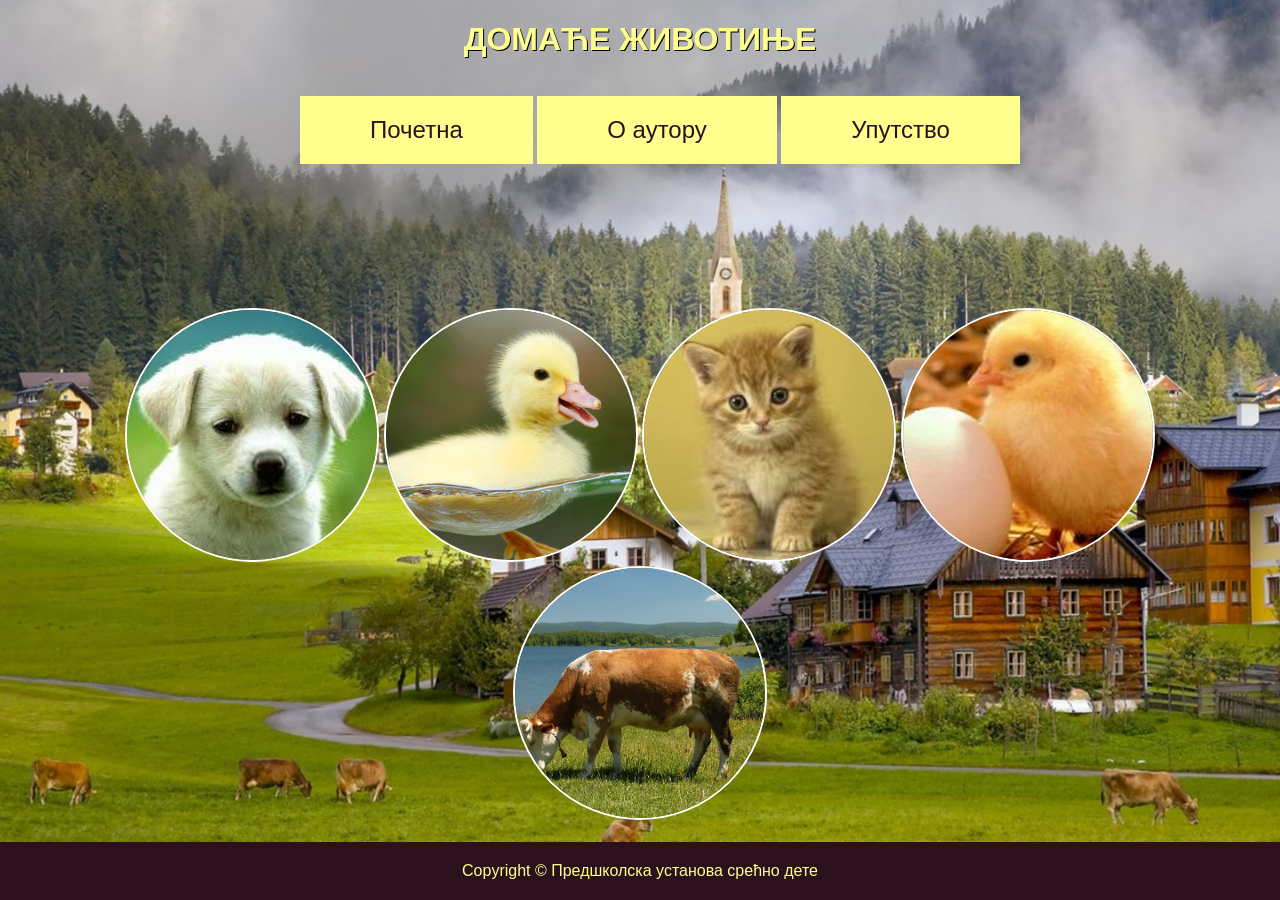
<file: toletole_vro-chan (zadaci)/4ЕИТ-Б2/index.html>
<!DOCTYPE html>
<html lang="rs">
<head>
    <meta charset="UTF-8">
    <meta name="viewport" content="width=device-width, initial-scale=1.0">
    <title>Домаће животиње</title>
    <link rel="stylesheet" href="style.css">
</head>
<body>
    <h1>ДОМАЋЕ ЖИВОТИЊЕ</h1>
    <div id="nav">
        <ul>
            <a href="index.html"><li>Почетна</li></a>
            <a href="o_autoru.html"><li>О аутору</li></a>
            <a href="uputstvo.html"><li>Упутство</li></a>
        </ul>
    </div>
 
    <div class="container">
        <img
          src="./images/animal1.jpg"
          alt="pas"
          id="pas"
          onmouseover="playSound(id)"
          onmouseout="stopSound(id)"
          onclick="openWindow(id)"
        />
        <img
          src="./images/animal2.jpg"
          alt="patka"
          id="patka"
          onmouseover="playSound(id)"
          onmouseout="stopSound(id)"
          onclick="openWindow(id)"
        />
        <img
          src="./images/animal3.jpg"
          alt="macka"
          id="macka"
          onmouseover="playSound(id)"
          onmouseout="stopSound(id)"
          onclick="openWindow(id)"
        />
        <img
          src="./images/animal4.jpg"
          alt="pile"
          id="pile"
          onmouseover="playSound(id)"
          onmouseout="stopSound(id)"
          onclick="openWindow(id)"
        />
        <img
          src="./images/animal5.jpg"
          alt="krava"
          id="krava"
          onmouseover="playSound(id)"
          onmouseout="stopSound(id)"
          onclick="openWindow(id)"
        />
    </div>
    <footer>Copyright © Предшколска установа срећно дете</footer>
    <audio src="./sounds/dog.mp3" id="pasZvuk"></audio>
    <audio src="./sounds/duck.mp3" id="patkaZvuk"></audio>
    <audio src="./sounds/cat.mp3" id="mackaZvuk"></audio>
    <audio src="./sounds/chicken.mp3" id="pileZvuk"></audio>
    <audio src="./sounds/cow.mp3" id="kravaZvuk"></audio>
    <script src="script.js"></script>
</body>
</html>
</file>
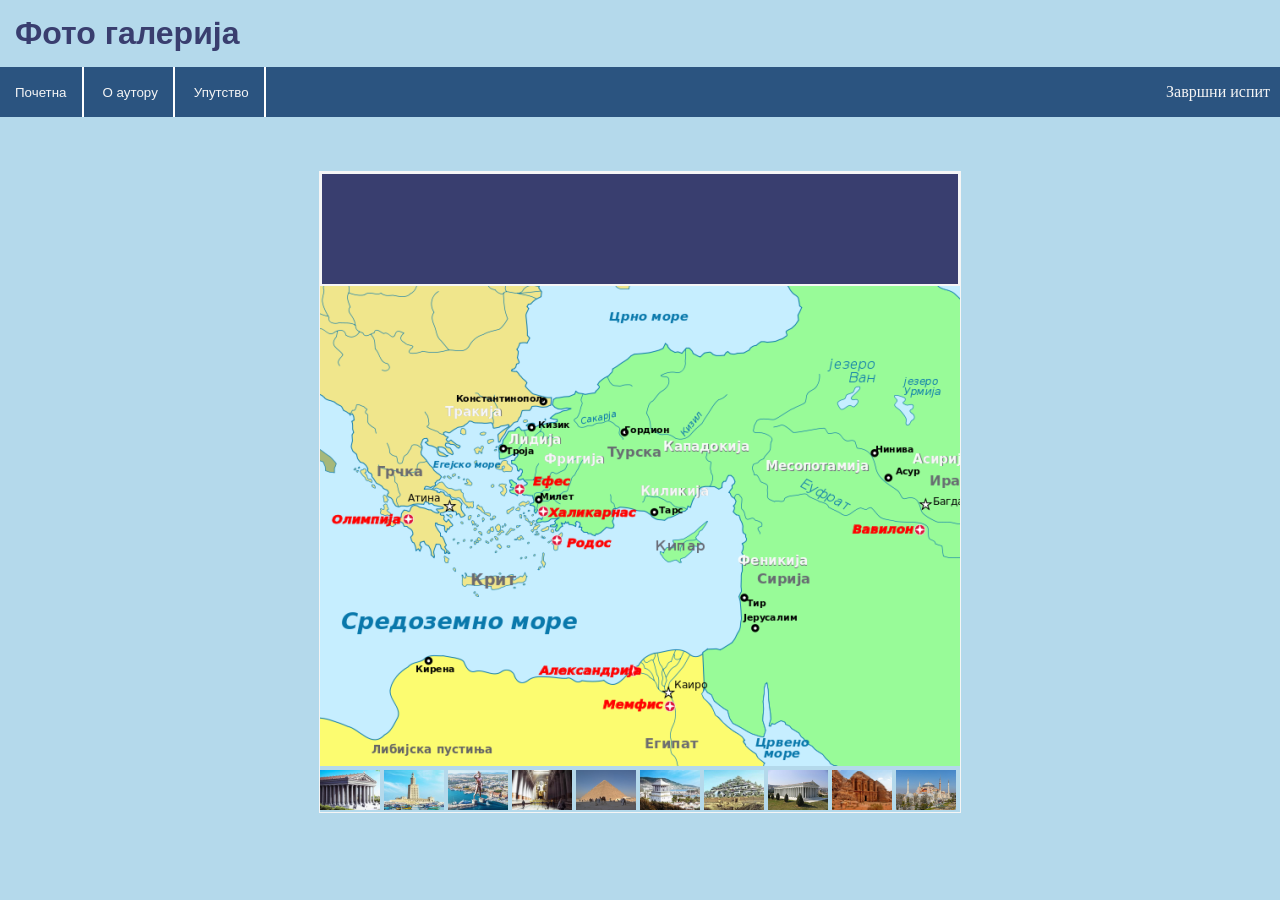
<file: toletole_vro-chan (zadaci)/4ЕИТ–Б1/index.html>
<!DOCTYPE html>
<html lang="en">
  <head>
    <meta charset="UTF-8" />
    <meta http-equiv="X-UA-Compatible" content="IE=edge" />
    <meta name="viewport" content="width=device-width, initial-scale=1.0" />
    <title>Фото галерија</title>
    <link href="style.css" rel="stylesheet" />
  </head>
  <body>
    <div class="header">
      <h1 class="naslov">Фото галерија</h1>
      <div class="orientation">
        <div>
          <a href="#"> <button class="dugme">Почетна</button></a>
          <a href="oAutoru.html"> <button class="dugme">О аутору</button></a>
          <a href="uputstvo.html"> <button class="dugme">Упутство</button></a>
        </div>
        <p class="p">Завршни испит</p>
      </div>
    </div>

    <br /><br /><br />

    <div class="container">
      <p id="tekst" class="tekst"></p>
      <img src="images/naslovna.png" id="slika" class="velikaslika" />
      <div class="traka">
        <img class="slicica" src="images/slika1.jpg" onclick="prikaz(1)" />
        <img class="slicica" src="images/slika2.jpg" onclick="prikaz(2)" />
        <img class="slicica" src="images/slika3.jpg" onclick="prikaz(3)" />
        <img class="slicica" src="images/slika4.jpg" onclick="prikaz(4)" />
        <img class="slicica" src="images/slika5.jpg" onclick="prikaz(5)" />
        <img class="slicica" src="images/slika6.jpg" onclick="prikaz(6)" />
        <img class="slicica" src="images/slika7.jpg" onclick="prikaz(7)" />
        <img class="slicica" src="images/slika8.jpg" onclick="prikaz(8)" />
        <img class="slicica" src="images/slika9.jpg" onclick="prikaz(9)" />
        <img class="slicica" src="images/slika10.jpg" onclick="prikaz(10)" />
      </div>
    </div>

    <script src="script.js"></script>
  </body>
</html>
</file>
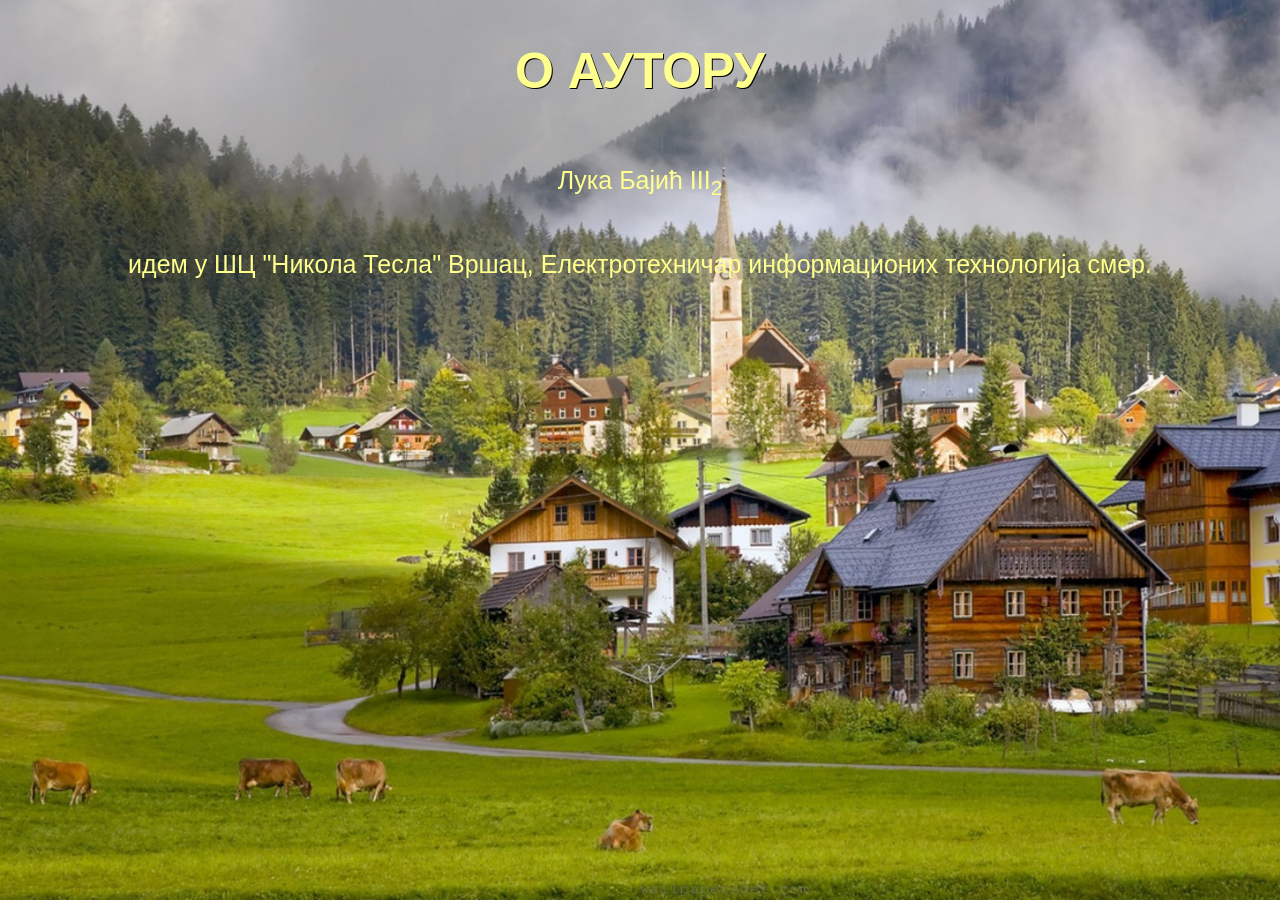
<file: toletole_vro-chan (zadaci)/4ЕИТ-Б2/o_autoru.html>
<!DOCTYPE html>
<html lang="rs">
<head>
    <meta charset="UTF-8">
    <meta name="viewport" content="width=device-width, initial-scale=1.0">
    <title>О аутору</title>
    <link rel="stylesheet" href="style.css">
</head>
<body>
    <h2>О АУТОРУ</h2>
    <p>Лука Бајић III<sub>2</sub></p>
    <p>идем у ШЦ "Никола Тесла" Вршац, Електротехничар информационих технологија смер.</p>
</body>
</html>
</file>
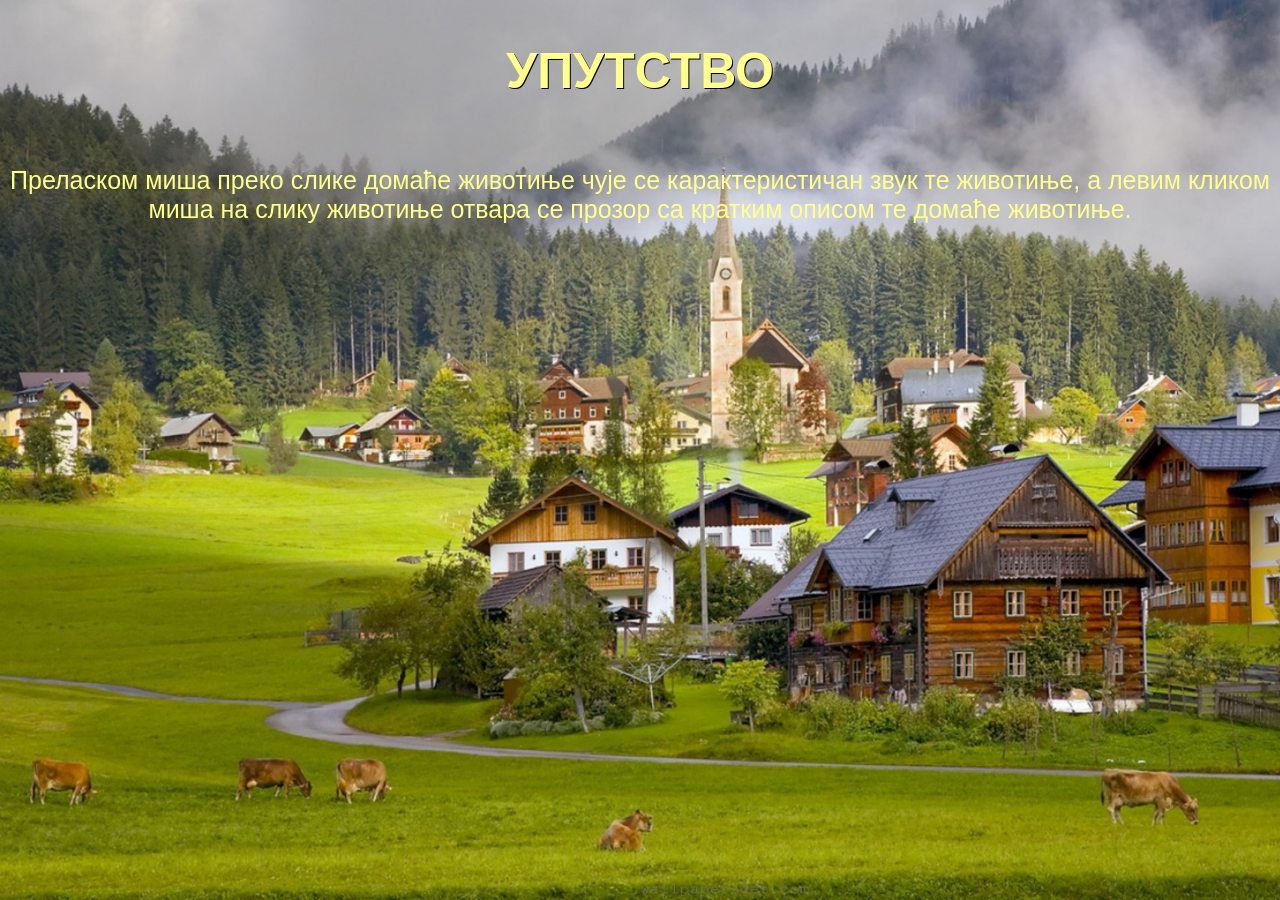
<file: toletole_vro-chan (zadaci)/4ЕИТ-Б2/uputstvo.html>
<!DOCTYPE html>
<html lang="rs">
<head>
    <meta charset="UTF-8">
    <meta name="viewport" content="width=device-width, initial-scale=1.0">
    <title>Упутство</title>
    <link rel="stylesheet" href="style.css">
</head>
<body>
    <h2>УПУТСТВО</h2>
    <p>Преласком миша преко слике домаће животиње чује се карактеристичан звук те животиње, а левим кликом миша на слику животиње отвара се прозор са кратким описом те домаће животиње.</p>
</body>
</html>
</file>
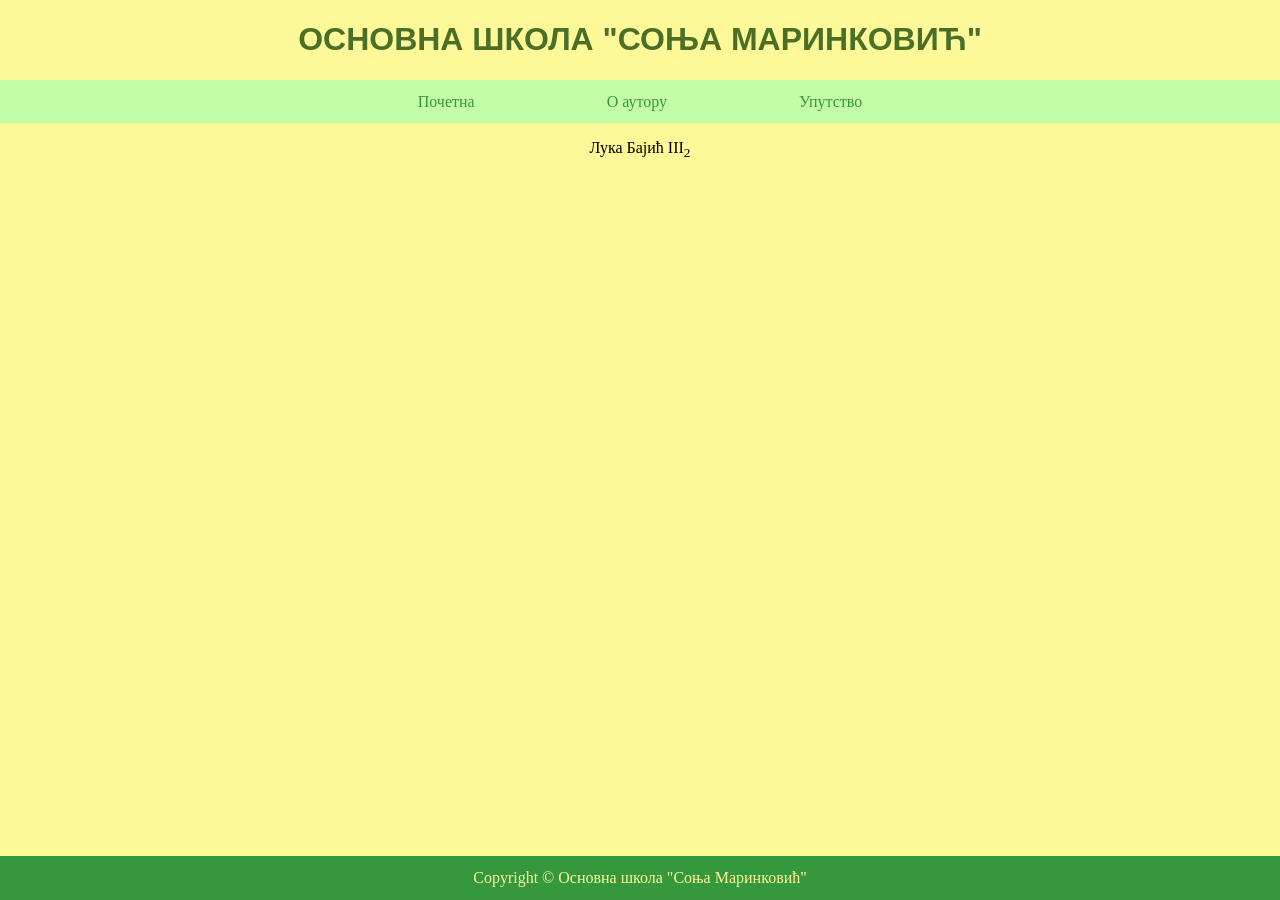
<file: toletole_vro-chan (zadaci)/4ЕИТ-Б5/o_autoru.html>
<!DOCTYPE html>
<html>
<head>
	<meta charset="utf-8">
	<meta name="viewport" content="width=device-width, initial-scale=1">
	<title>О аутору</title>
	<link rel="stylesheet" type="text/css" href="style.css">
</head>
<body>
	<h1>ОСНОВНА ШКОЛА "СОЊА МАРИНКОВИЋ"</h1>

	<div id="meni">
		<a href="index.html">Почетна</a>
		<a href="o_autoru.html">О аутору</a>
		<a href="uputstvo.html">Упутство</a>
	</div>

	<p>Лука Бајић III<sub>2</sub></p>

	<p id="footer">Copyright © Основна школа "Соња Маринковић"</p>

	<script src="script.js"></script>
</body>
</html>
</file>
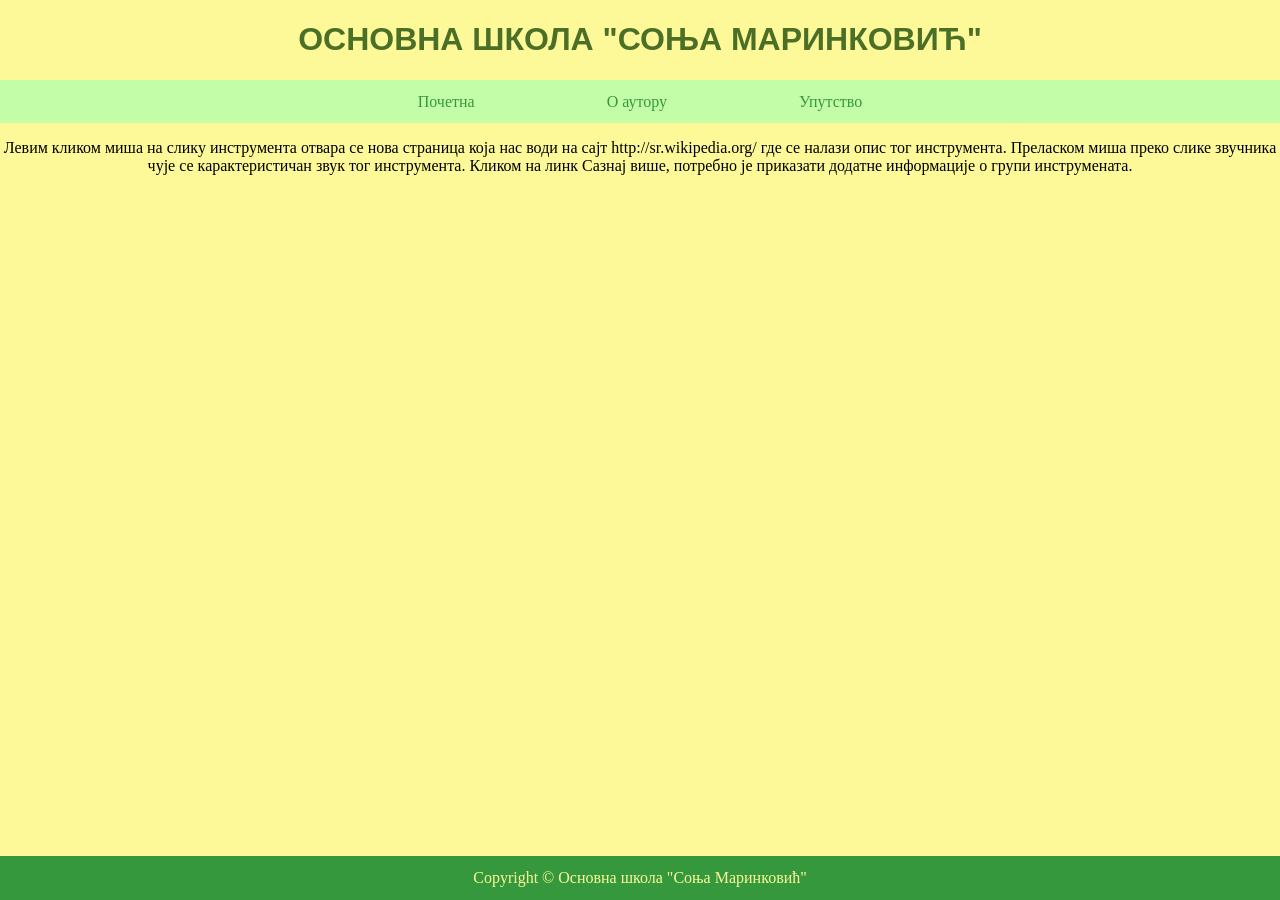
<file: toletole_vro-chan (zadaci)/4ЕИТ-Б5/uputstvo.html>
<!DOCTYPE html>
<html>
<head>
	<meta charset="utf-8">
	<meta name="viewport" content="width=device-width, initial-scale=1">
	<title>Упутство</title>
	<link rel="stylesheet" type="text/css" href="style.css">
</head>
<body>
	<h1>ОСНОВНА ШКОЛА "СОЊА МАРИНКОВИЋ"</h1>

	<div id="meni">
		<a href="index.html">Почетна</a>
		<a href="o_autoru.html">О аутору</a>
		<a href="uputstvo.html">Упутство</a>
	</div>

	<p>Левим кликом миша на слику 
		инструмента отвара се нова страница која нас води на сајт http://sr.wikipedia.org/  где се 
		налази опис тог инструмента. Преласком миша преко слике звучника чује се карактеристичан 
		звук тог инструмента. Кликом на линк Сазнај више, потребно је приказати додатне 
		информације о групи инструмената. </p>

	<p id="footer">Copyright © Основна школа "Соња Маринковић"</p>

	<script src="script.js"></script>
</body>
</html>
</file>
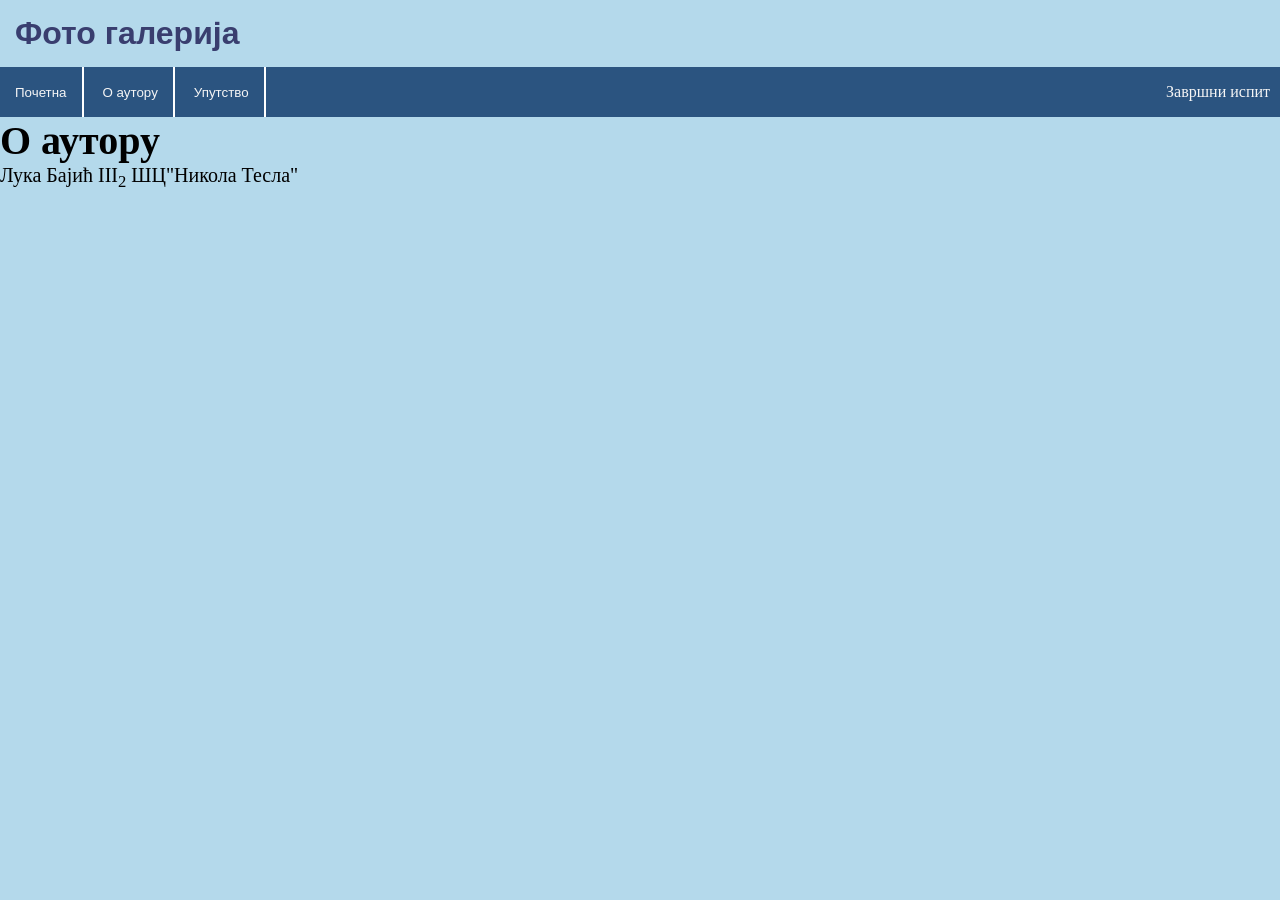
<file: toletole_vro-chan (zadaci)/4ЕИТ–Б1/oAutoru.html>
<!DOCTYPE html>
<html lang="en">
  <head>
    <meta charset="UTF-8" />
    <meta name="viewport" content="width=device-width, initial-scale=1.0" />
    <title>Фото галерија</title>
    <link href="style.css" rel="stylesheet" />
  </head>
  <body>
    <div class="header">
      <h1 class="naslov">Фото галерија</h1>
      <div class="orientation">
        <div>
          <a href="index.html"> <button class="dugme">Почетна</button></a>
          <a href="#"> <button class="dugme">О аутору</button></a>
          <a href="uputstvo.html"> <button class="dugme">Упутство</button></a>
        </div>
        <p class="p">Завршни испит</p>
      </div>
    </div>
    <h1 style="font-size: 40px;">О аутору</h1>
    <p style="font-size: 20px;">Лука Бајић III<sub>2</sub> ШЦ"Никола Тесла"</p>
  </body>
</html>
</file>
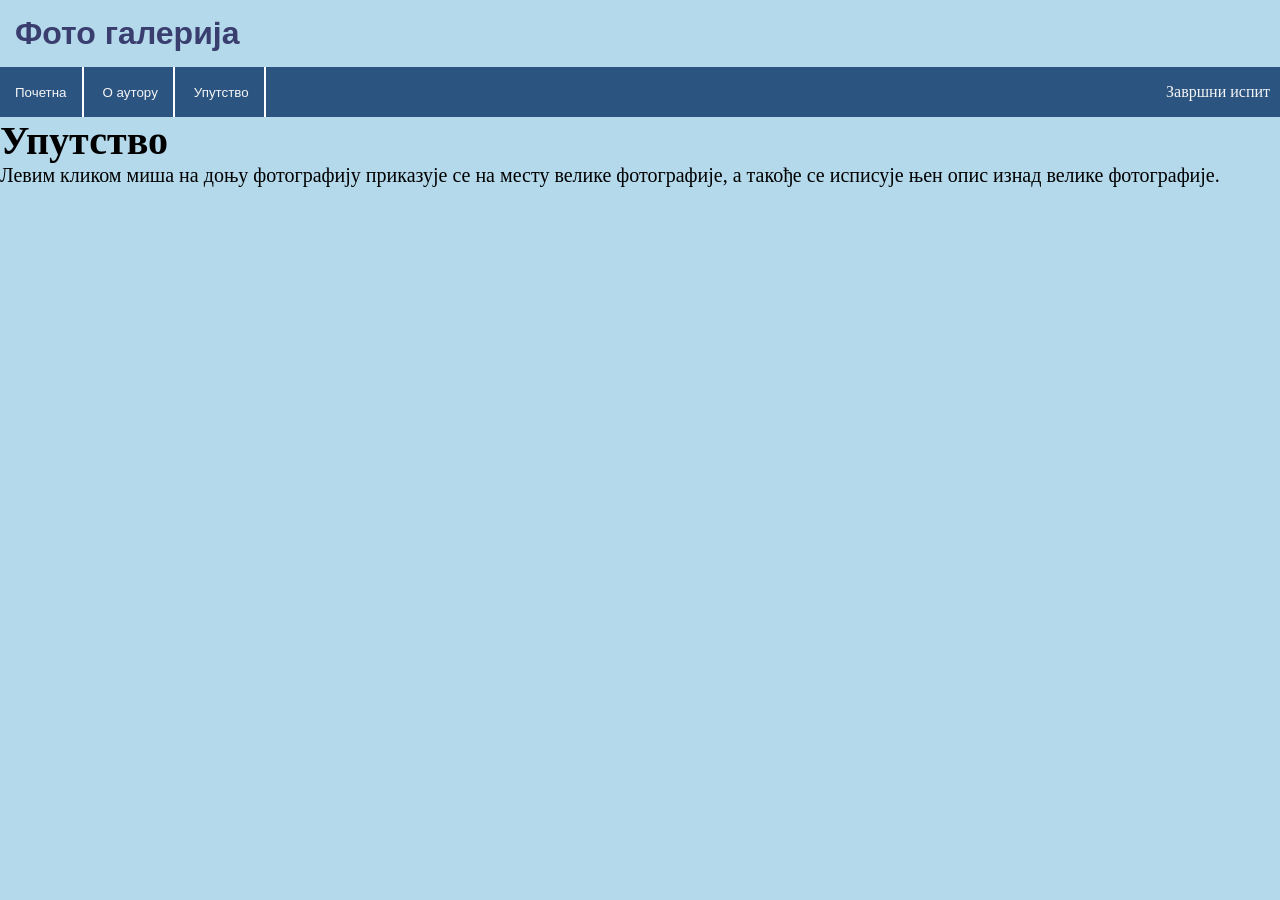
<file: toletole_vro-chan (zadaci)/4ЕИТ–Б1/uputstvo.html>
<!DOCTYPE html>
<html lang="en">
<head>
    <meta charset="UTF-8">
    <meta name="viewport" content="width=device-width, initial-scale=1.0">
    <title>Фото галерија</title>
    <link href="style.css" rel="stylesheet" />
  </head>
  <body>
    <div class="header">
      <h1 class="naslov">Фото галерија</h1>
      <div class="orientation">
        <div>
          <a href="index.html"> <button class="dugme">Почетна</button></a>
          <a href="oAutoru.html"> <button class="dugme">О аутору</button></a>
          <a href="#"> <button class="dugme">Упутство</button></a>
        </div>
        <p class="p">Завршни испит</p>
      </div>
    </div>
    <h1 style="font-size: 40px;">Упутство</h1>
    <p style="font-size: 20px;">Левим кликом миша на доњу фотографију приказује се на месту велике фотографије, а такође се исписује њен опис изнад велике фотографије.  </p>
  </body>
</head>
<body>
    
</body>
</html>
</file>
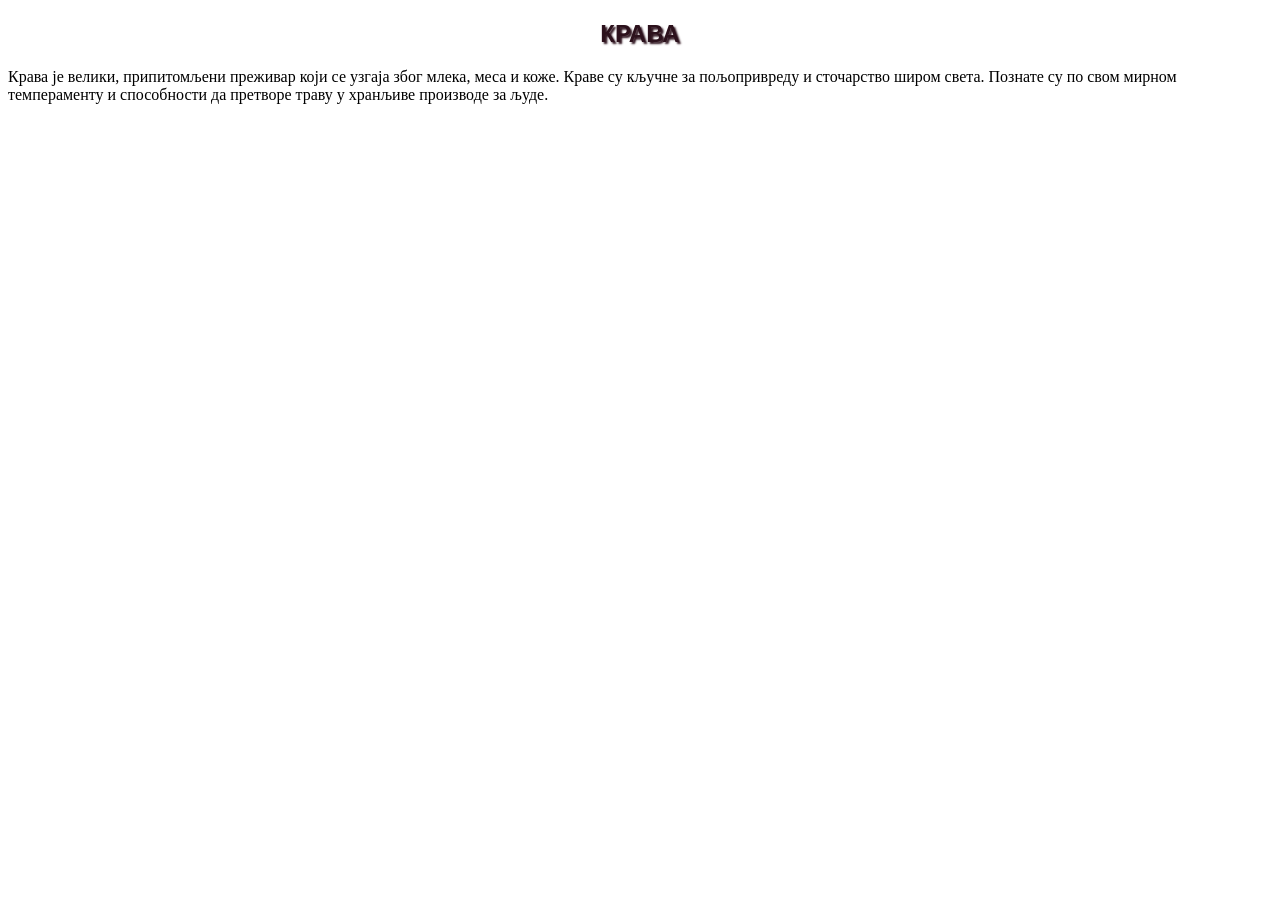
<file: toletole_vro-chan (zadaci)/4ЕИТ-Б2/pages/krava.html>
<!DOCTYPE html>
<html lang="rs">
<head>
    <meta charset="UTF-8">
    <meta name="viewport" content="width=device-width, initial-scale=1.0">
    <title>Крава</title>
    <link rel="stylesheet" href="style.css">
</head>
<body>
    <h2>КРАВА</h2>
    <p>Крава је велики, припитомљени преживар који се узгаја због млека, меса и коже. Краве су кључне за пољопривреду и сточарство широм света. Познате су по свом мирном темпераменту и способности да претворе траву у хранљиве производе за људе.</p>
</body>
</html>
</file>
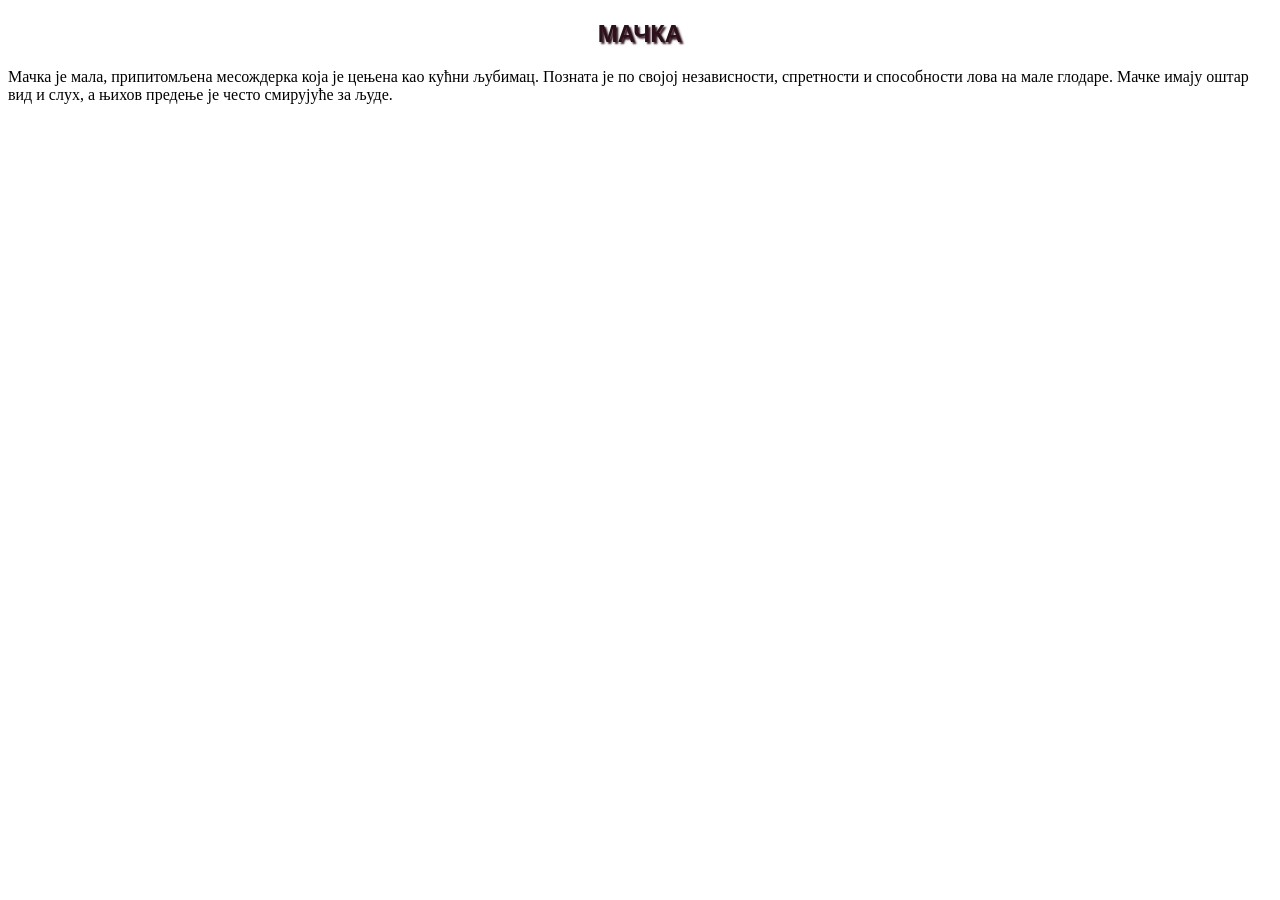
<file: toletole_vro-chan (zadaci)/4ЕИТ-Б2/pages/macka.html>
<!DOCTYPE html>
<html lang="rs">
<head>
    <meta charset="UTF-8">
    <meta name="viewport" content="width=device-width, initial-scale=1.0">
    <title>Мачка</title>
    <link rel="stylesheet" href="style.css">
</head>
<body>
    <h2>МАЧКА</h2>
    <p>Мачка је мала, припитомљена месождерка која је цењена као кућни љубимац. Позната је по својој независности, спретности и способности лова на мале глодаре. Мачке имају оштар вид и слух, а њихов предење је често смирујуће за људе.</p>
</body>
</html>
</file>
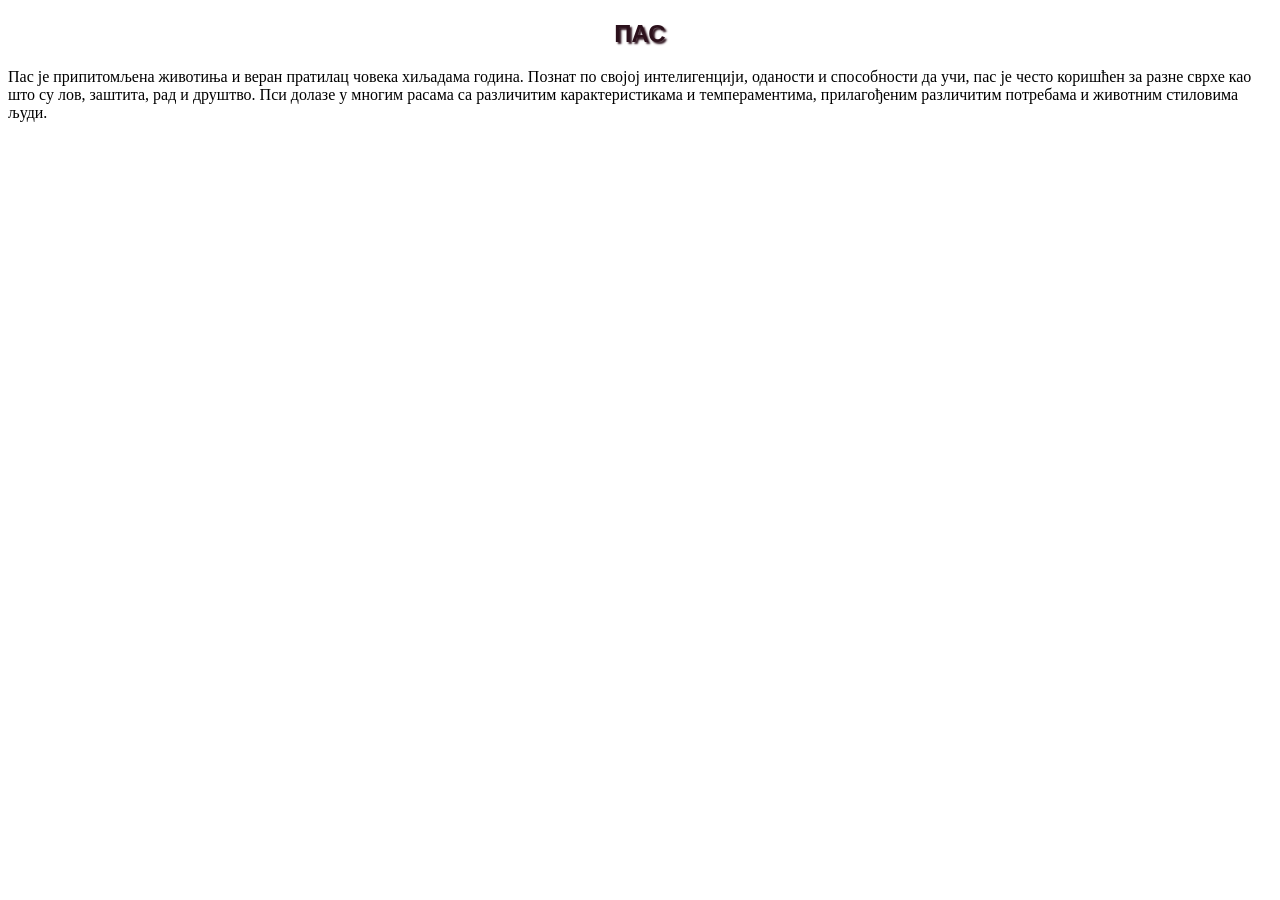
<file: toletole_vro-chan (zadaci)/4ЕИТ-Б2/pages/pas.html>
<!DOCTYPE html>
<html lang="rs">
<head>
    <meta charset="UTF-8">
    <meta name="viewport" content="width=device-width, initial-scale=1.0">
    <title>Пас</title>
    <link rel="stylesheet" href="style.css">
</head>
<body>
    <h2>ПАС</h2>
    <p>Пас је припитомљена животиња и веран пратилац човека хиљадама година. Познат по својој интелигенцији, оданости и способности да учи, пас је често коришћен за разне сврхе као што су лов, заштита, рад и друштво. Пси долазе у многим расама са различитим карактеристикама и темпераментима, прилагођеним различитим потребама и животним стиловима људи.</p>
</body>
</html>
</file>
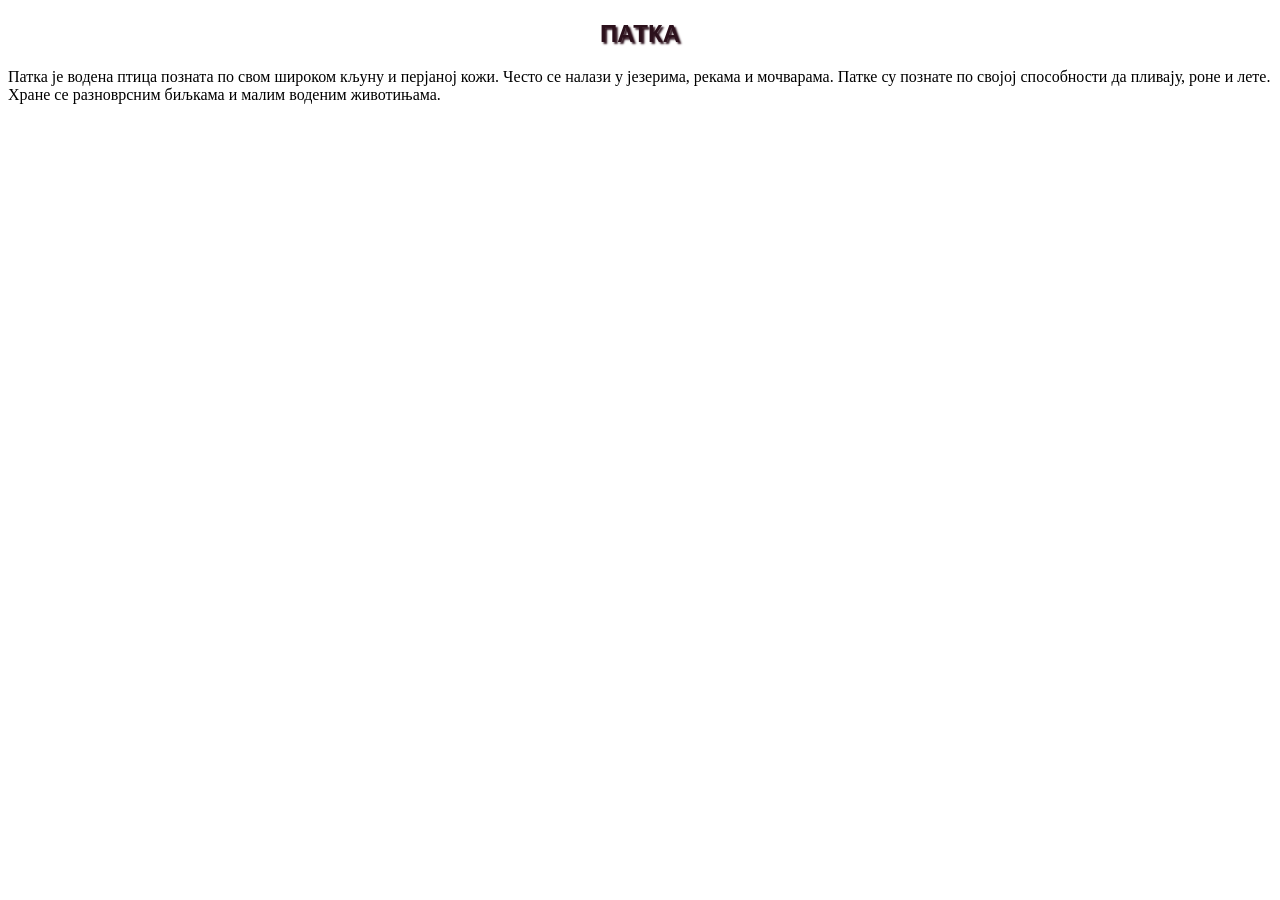
<file: toletole_vro-chan (zadaci)/4ЕИТ-Б2/pages/patka.html>
<!DOCTYPE html>
<html lang="rs">
<head>
    <meta charset="UTF-8">
    <meta name="viewport" content="width=device-width, initial-scale=1.0">
    <title>Патка</title>
    <link rel="stylesheet" href="style.css">
</head>
<body>
    <h2>ПАТКА</h2>
    <p>Патка је водена птица позната по свом широком кљуну и перјаној кожи. Често се налази у језерима, рекама и мочварама. Патке су познате по својој способности да пливају, роне и лете. Хране се разноврсним биљкама и малим воденим животињама.</p>
</body>
</html>
</file>
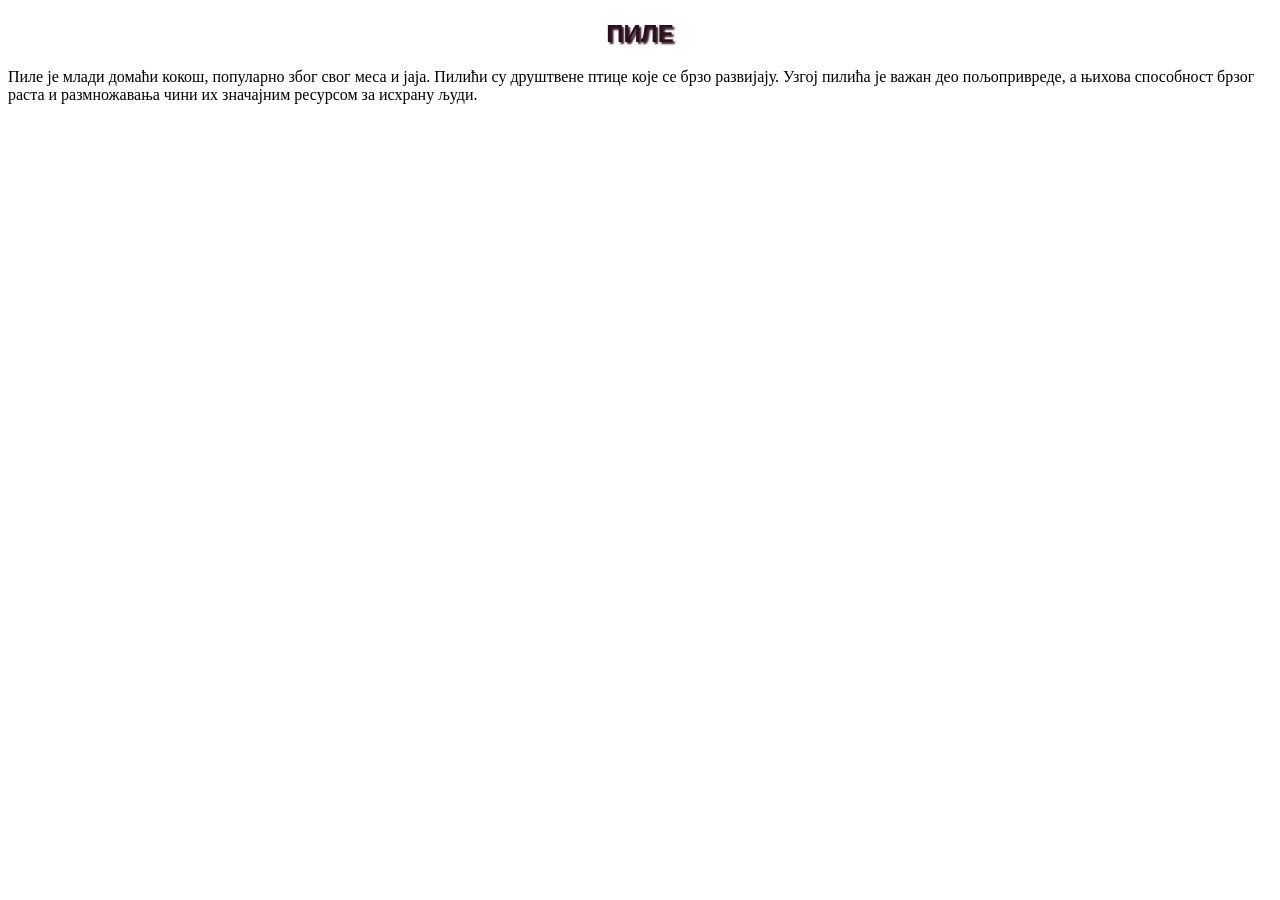
<file: toletole_vro-chan (zadaci)/4ЕИТ-Б2/pages/pile.html>
<!DOCTYPE html>
<html lang="rs">
<head>
    <meta charset="UTF-8">
    <meta name="viewport" content="width=device-width, initial-scale=1.0">
    <title>Пиле</title>
    <link rel="stylesheet" href="style.css">
</head>
<body>
    <h2>ПИЛЕ</h2>
    <p>Пиле је млади домаћи кокош, популарно због свог меса и јаја. Пилићи су друштвене птице које се брзо развијају. Узгој пилића је важан део пољопривреде, а њихова способност брзог раста и размножавања чини их значајним ресурсом за исхрану људи.    </p>
</body>
</html>
</file>
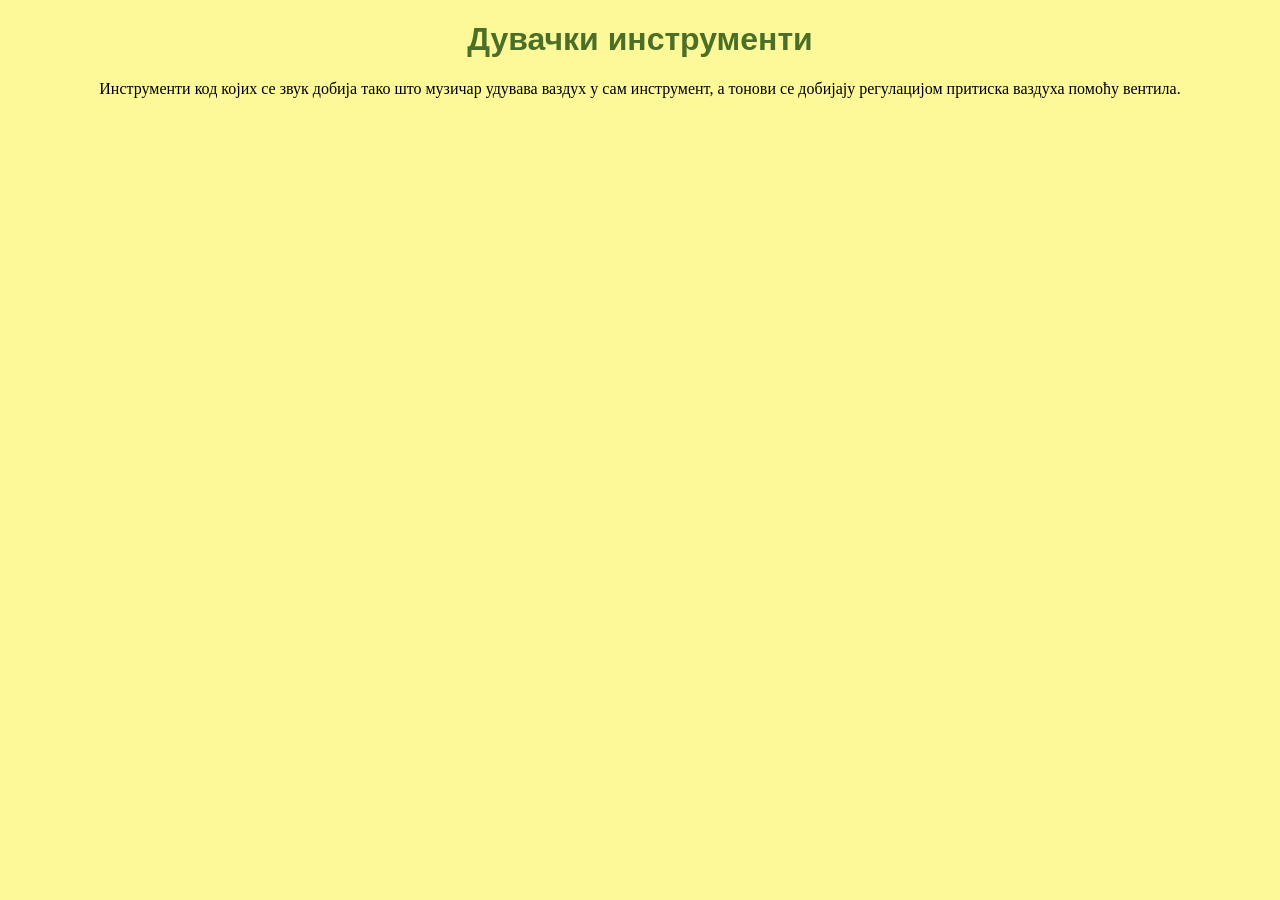
<file: toletole_vro-chan (zadaci)/4ЕИТ-Б5/info/duvacki.html>
<!DOCTYPE html>
<html>
<head>
	<meta charset="utf-8">
	<meta name="viewport" content="width=device-width, initial-scale=1">
	<title>Duvacki</title>
	<link rel="stylesheet" type="text/css" href="../style.css">
</head>
<body>
	<h1>Дувачки инструменти</h1>
	<p>Инструменти код којих се звук добија тако што музичар удувава ваздух у сам инструмент, а тонови се добијају регулацијом притиска ваздуха помоћу вентила.</p>
</body>
</html>
</file>
<file: toletole_vro-chan (zadaci)/4ЕИТ-Б2/style.css>
body {
    background-image: url('./images/background.jpg');
    background-size: cover;
    font-family:Arial, Helvetica, sans-serif;
    padding: 0;
    border: 0;
    margin: 0;
    display: flex;
    flex-direction: column;
    min-height: 100vh;
}
 
h1 {
    text-align: center;
    text-shadow: 1px 1px black;
    color: rgb(255, 255, 142);
}
 
#nav {
    text-align: center;
}
 
#nav ul a li {
    text-align: center;
    display: inline-block;
    font-size: 1.5rem;
    background-color: rgb(255, 255, 142);
    padding: 20px 70px;
    color: rgb(44, 17, 28);
}
 
#nav ul a li:hover {
    color: rgb(255, 255, 142);
    background-color:rgb(44, 17, 28);
}
 
.container {
    text-align: center;
    margin-top: 10%;
}
 
.container img{
    width: 250px;
    height: 250px;
    border-radius: 50%;
    border: 2px solid white;
    object-fit: cover;
}
 
footer{
    background-color: rgb(44, 17, 28);
    color: white;
    text-align: center;
    margin-top: auto;
    padding: 20px;
    color: rgb(255, 255, 142);
}

h2 {
    text-align: center;
    text-shadow: 1px 1px black;
    color: rgb(255, 255, 142);
    font-size:50px;
}

p {
    text-align: center;
    color:rgb(255, 255, 142);
    font-size: 25px;
}
</file>
<file: toletole_vro-chan (zadaci)/4ЕИТ–Б1/style.css>
*{
    margin: 0;
    padding: 0;
}

body{
    background-color: rgba(180,217,235,255);
    margin: 0;
    padding: 0;
}

.container{
    height: 640px;
    width: 640px;
    border: 1px solid whitesmoke;
    float: center;
    margin: auto;
    padding: 0;
}

.naslov{
    color: #393e6f;
    margin: 15px;
    font-family: Arial, Helvetica, sans-serif;
}

.orientation{
    background-color: rgba(43,84,128,255);
    padding: 0;
    margin: 0;
    display: flex;
    justify-content: space-between;
}

.dugme{
    color: whitesmoke;
    background-color: rgba(43,84,128,255);
    margin: 0;
    height: 50px;
    padding: 15px;
    border-color: white;
    border-style: hidden solid hidden hidden;
}

.dugme:hover{
    background-color: rgba(130,183,208,255);
    color: rgba(43,84,128,255);
}

.p{
    color: whitesmoke;
    padding-right: 10px;
    margin-top: auto;
    margin-bottom: auto;

}

.tekst{
    height: 110px;
    overflow-y: scroll;
    background-color: #393e6f;
    color: whitesmoke;
    border: 2px solid whitesmoke;
}

.velikaslika{
    height: 480px;
    float: center;
    border: 0;
    padding: 0;
    margin: 0;
    width: 640px;
    object-fit: cover;
}

.slicica{
    width: 60px;
    height: 40px;
    border: 0px;
    margin: 0;
    padding: 0;
}

.traka{
    padding: none;
}
</file>
<file: toletole_vro-chan (zadaci)/4ЕИТ-Б5/style.css>
p{
	text-align: center;
}
#footer{
	position: fixed;
	bottom: 0;
	width: 100%;
	text-align: center;
	background-color: #35983C;
	color: rgba(253,249,152,255);
	margin: 0;
	padding: 1% 0 1% 0;
}
body{
		background-color: rgba(253,249,152,255);
		margin: 0;
}
h1{
	color: rgba(76,111,40,255);
	width: 60%;
	margin-left: 20%;
	text-align: center;
	font-family: Arial, Helvetica, sans-serif;
}
h2{
	color: rgba(76,111,40,255);
	width: 60%;
	margin-left: 20%;
	text-align: center;
	margin: 2% 0 2% 20%;
}


#meni{
	width: 100%;
	text-align: center;
	background-color: rgba(195,253,168,255);
	padding: 1% 0 1% 0;
}
#meni a{
	padding: 1% 5% 1% 5%;
	background-color: rgba(195,253,168,255);
	text-decoration: none;
	color: #35983C;
}
#meni a:active{
	background-color: #35983C;
	color: #EEF1A0;
}

#content{
	width: 100%;
}

table{
	float: right;
	background-color: rgba(195,253,168,255);
	border: solid 1px black;
	text-align: center;
	margin-bottom: 3%;
	height: 30vw;
	margin-right: 35%;
	width: 30%;
}
th{
	background-color: rgba(72,125,45,255);
	height: 60px;
	color:rgba(247,255,183,255);
}

td{
	border: solid 1px black;
	width: 75px;
}
.naziv{
	font-size: 30px;
	margin-left: 20px;
	margin-right: 20px;
}


img{
	width: 50px;
	height: 50px;
}

.zv{
	width: 30px;
	height: auto;
	margin-bottom: 2px;
}
.zvuk{
	font-size: 10px;
}

#sidebar{
    writing-mode: vertical-lr;
    text-orientation: upright;
    position: absolute;
    top:13%;
    left: 25%;
    font-size: 53px;
    color: rgba(67,122,44,255);
    text-shadow: 2px 6px 6px black;
    letter-spacing: 25px;
	font-family: Arial, Helvetica, sans-serif;
}
</file>
<file: toletole_vro-chan (zadaci)/4ЕИТ-Б2/pages/style.css>
h2 {
    text-align: center;
    color:rgb(44, 17, 28);
    text-shadow: 2px 2px 2px;
    font-family: Arial, Helvetica, sans-serif;
}
</file>
